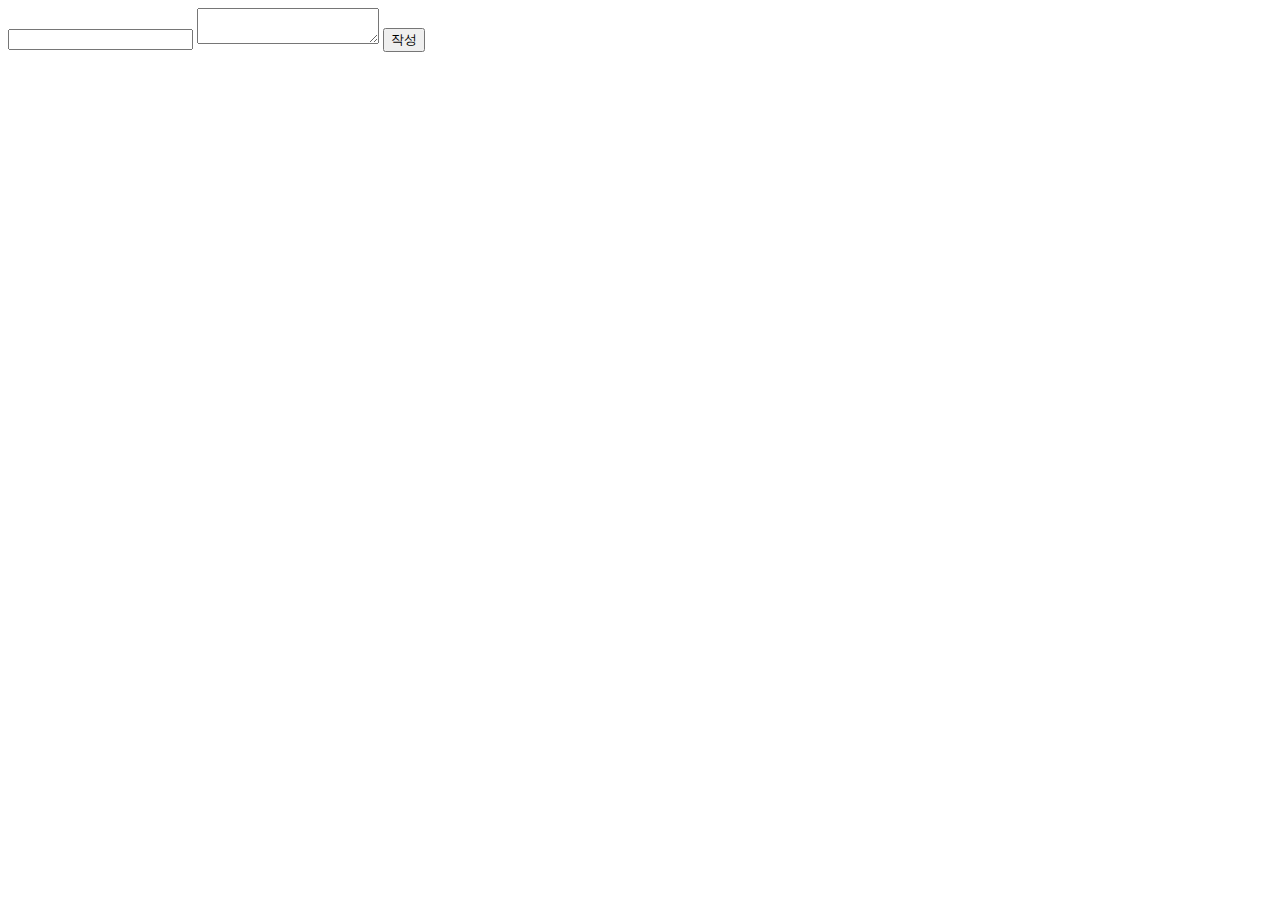
<file: src/main/resources/templates/write.html>
<!DOCTYPE html>
<html lang="en">
<head>
    <meta charset="UTF-8">
    <title>게시물 작성</title>
</head>
<body>
    <div class="layout">
        <input type="text">
        <textarea></textarea>
        <button>작성</button>
    </div>
</body>
</html>
</file>
